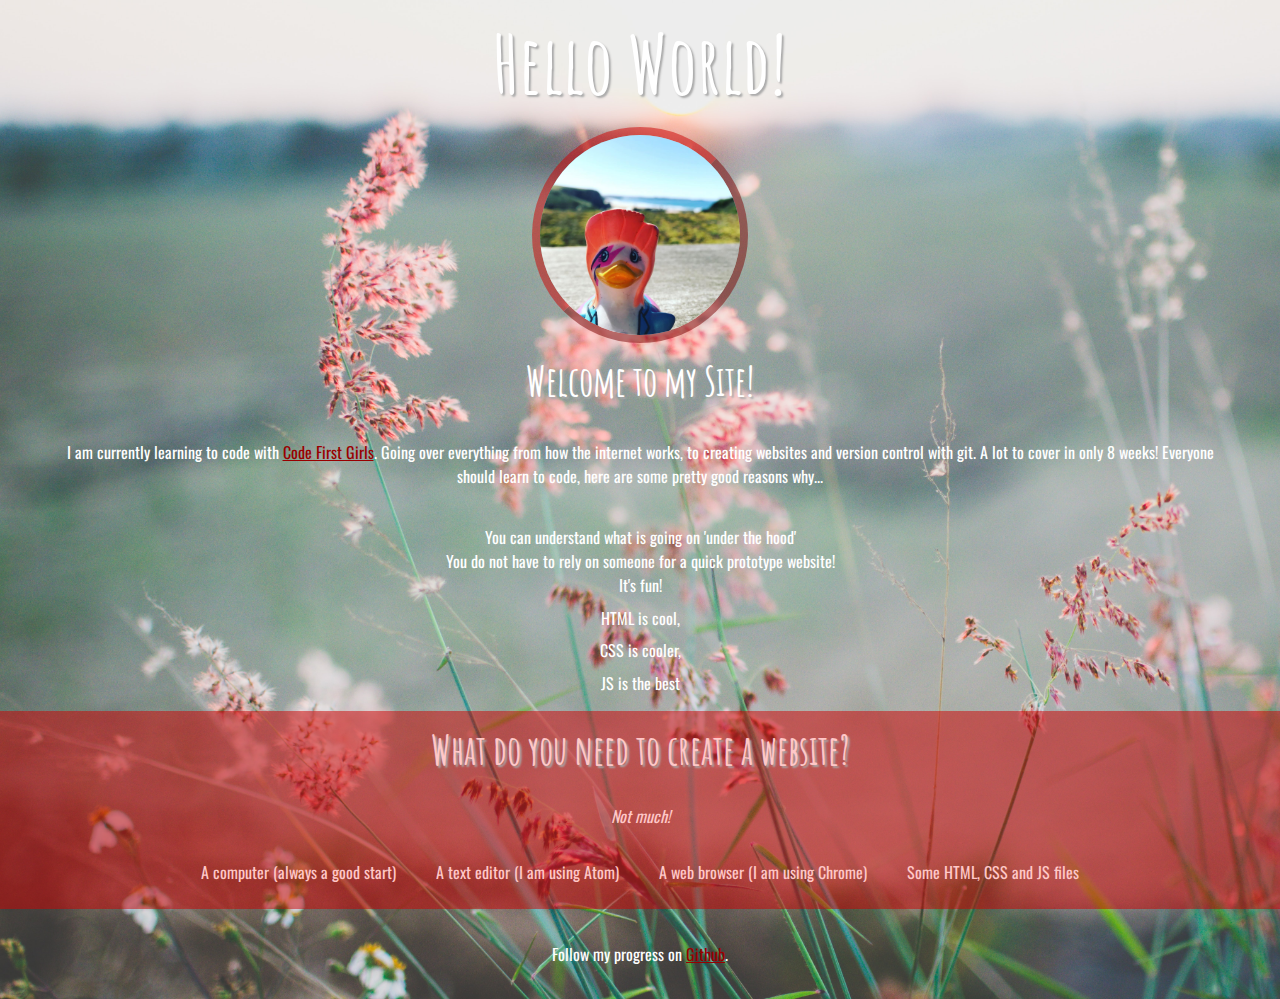
<file: Index.html>
<!DOCTYPE html>
<html>
  <head>
    <title>Kaila's Website</title>
    <link rel="stylesheet" type="text/css" href="css/styles.css">
    <link href="https://fonts.googleapis.com/css?family=Amatic+SC|Oswald&display=swap" rel="stylesheet">
  </head>

  <body>
    <div>
      <h1>Hello World!</h1>
      <img src="./duck.jpg" alt="Image of a Rubber Duck" width="200px">
      <!-- image of a duck -->
      <h2>Welcome to my Site!</h2>
    </div>

    <div>
      <p>
        I am currently learning to code with <a href="https://www.codefirstgirls.org.uk/">Code First Girls</a>. Going over everything from how the
  internet works, to creating websites and version control with git. A lot to cover in only 8 weeks!
  Everyone should learn to code, here are some pretty good reasons why...
      </p>
    </div>

    <div>
      <ol>
        <li>You can understand what is going on 'under the hood'</li>
        <li>You do not have to rely on someone for a quick prototype website!</li>
        <li>It's fun!</li>
        <li id="higher">HTML is cool,</li>
        <li id="lower">CSS is cooler,</li>
        <li id="lowest">JS is the best</li>
      </ol>
    </div>

    <div class="contrast">
      <h2>
        What do you need to create a website?
      </h2>
      <p><em>Not much!</em></p>
      <ul>
        <li>A computer (always a good start)</li>
        <li>A text editor (I am using Atom)</li>
        <li>A web browser (I am using Chrome)</li>
        <li>Some HTML, CSS and JS files</li>
      </ul>
    </div>

    <div>
      <p>Follow my progress on <a href="https://github.com/codefirstgirls/beginners-week-one">Github</a>.</p>
    </div>
  </body>
</html>
</file>
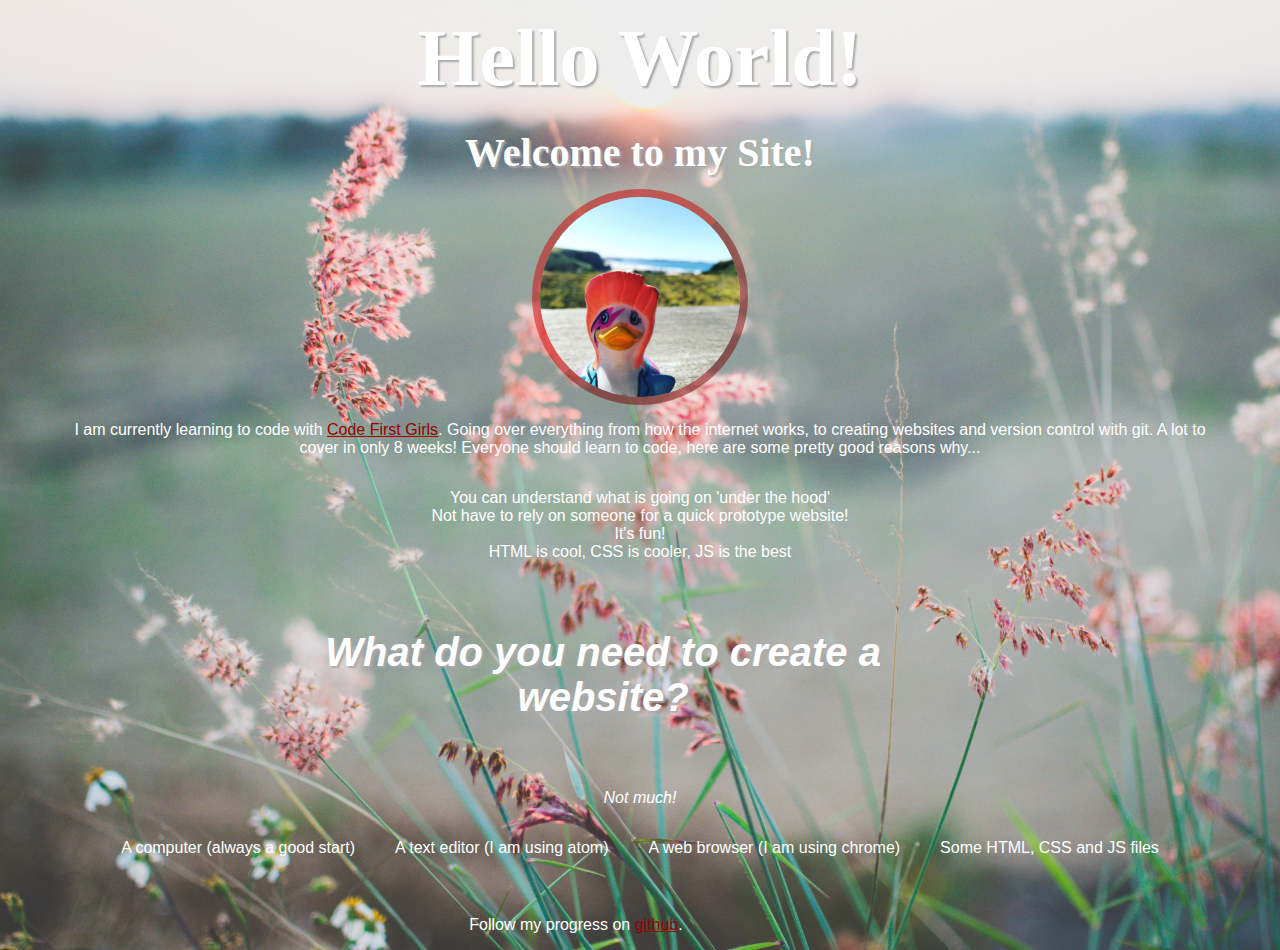
<file: First_Website.html>
<!DOCTYPE html>
<html>
<head>
  <title>Index</title>
    <link rel="stylesheet" type="text/css" href="css/styles.css">
</head>


<body>
  <div>
    <h1>Hello World!</h1>
    <h2>Welcome to my Site!</h2>
    <img src="./duck.jpg" alt="Image of a Rubber Duck" width="200px">
  <!-- image of a duck -->
  </div>


  <div>
    <p>I am currently learning to code with <a href="https://www.codefirstgirls.org.uk/">Code First Girls</a>. Going over everything from how the
  internet works, to creating websites and version control with git. A lot to cover in only 8 weeks!
  Everyone should learn to code, here are some pretty good reasons why...
    <ol>
      <li>You can understand what is going on 'under the hood'</li>
      <li>Not have to rely on someone for a quick prototype website!</li>
      <li>It's fun!</li>
      <li>HTML is cool, CSS is cooler, JS is the best</li>
    </ol>
  </div>


  <div>
    <h2>
      <p style= "font-style:italic">
        What do you need to create a website?
    </p>
    </h2>
    <p><em>Not much!</em></p>
    <ul>
      <li>A computer (always a good start)</li>
      <li>A text editor (I am using atom)</li>
      <li>A web browser (I am using chrome)</li>
      <li>Some HTML, CSS and JS files</li>
    </ul>
  </div>


  <br>
  <p>Follow my progress on <a href="https://github.com/codefirstgirls/beginners-week-one">github</a>.</p>
</body>
</html>
</file>
<file: css/styles.css>
body {
  background-image: url("../pink-flowers.jpg");
  background-size: cover;
  background-repeat: no-repeat;
  color: white;
  margin:0px;
}

div {
  min-height: 10vh;
  width: 100%;
  display: flex;
  justify-content: center;
  align-items: center;
  flex-direction: column;
}

h1, h2 {
  text-align: center;
  font-family: 'Amatic SC', cursive;
  font-size: 15px;
  text-shadow: 2px 2px 2px #aaa;
  margin-top: 1%;
  margin-bottom: 1%;
}

h1 {
  font-size: 5em;
}

h2 {
  font-size: 2.5em;
}

p {
  font-family: 'Oswald', sans-serif;
  font-size: 1em;
  text-align: center;
  width: 90%;
  margin: 10vw, 10vh;
}

ol, ul {
  font-family: 'Oswald', sans-serif;
  font-size: 1em;
  text-align: center;
  margin: auto, 10vw, 10vh;
  padding: 0;
  list-style: none;
}

ul {
  margin-bottom: 2%;
  display: flex;
  justify-content: space-evenly;
}

a {
  color: rgb(153,0,0);
}

img {
  padding: 0px;
  margin: 0 auto;
  border-radius: 130px;
  border-width: 8px;
  border-color: rgba(205, 0, 0, 0.5);
  border-style: outset;
  display: flex;
  justify-content: center;
}

li#higher {
  margin-top: 2%;

}
li#lower {
  margin-top: 2%;
}

li#lowest {
  margin-top: 2%;
}

div.contrast {
  background-color: rgba(205, 0, 0, 0.5);
  color: rgb(255, 200, 200);
  display: flex;
  justify-content: center;
  align-items: center;
  flex-direction: column;
}

ul {
  list-style: none;
  display: flex;
}

li {
  margin: 0 20px;
  transition: 0.6s ease;
}

li:hover {
  font-size: 1.2em;
  transition: 0.6s ease;
}

img:hover {
  transition: 0.6s ease;
  transform: scale(1.2);
}
</file>
